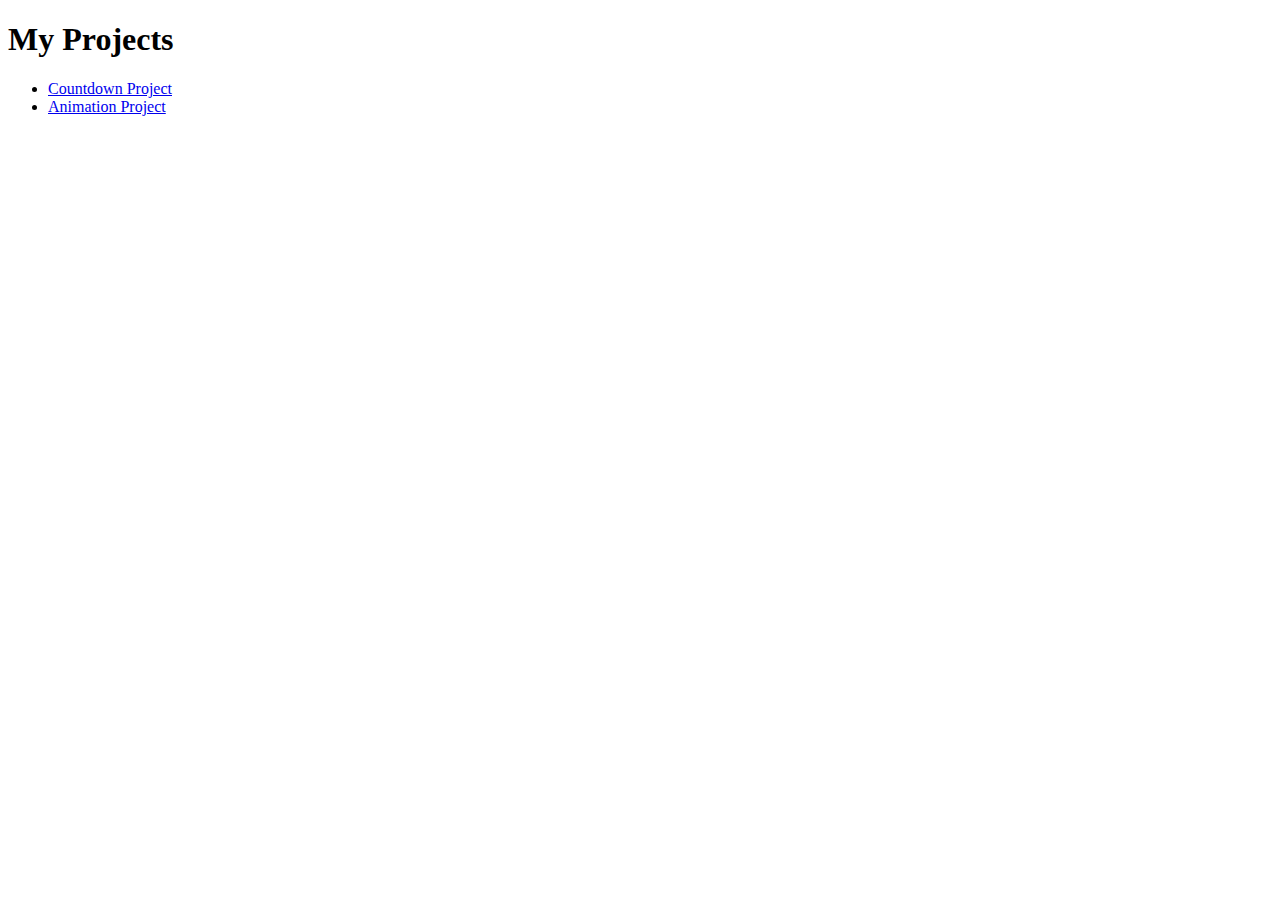
<file: project/index.html>
<!DOCTYPE html>
<html>
<head>
    <title>My Projects</title>
</head>
<body>
    <h1>My Projects</h1>
    <ul>
        <li><a href="Countdown/countdown.html">Countdown Project</a></li>
        <li><a href="Animation/animation.html">Animation Project</a></li>
    </ul>
</body>
</html>
</file>
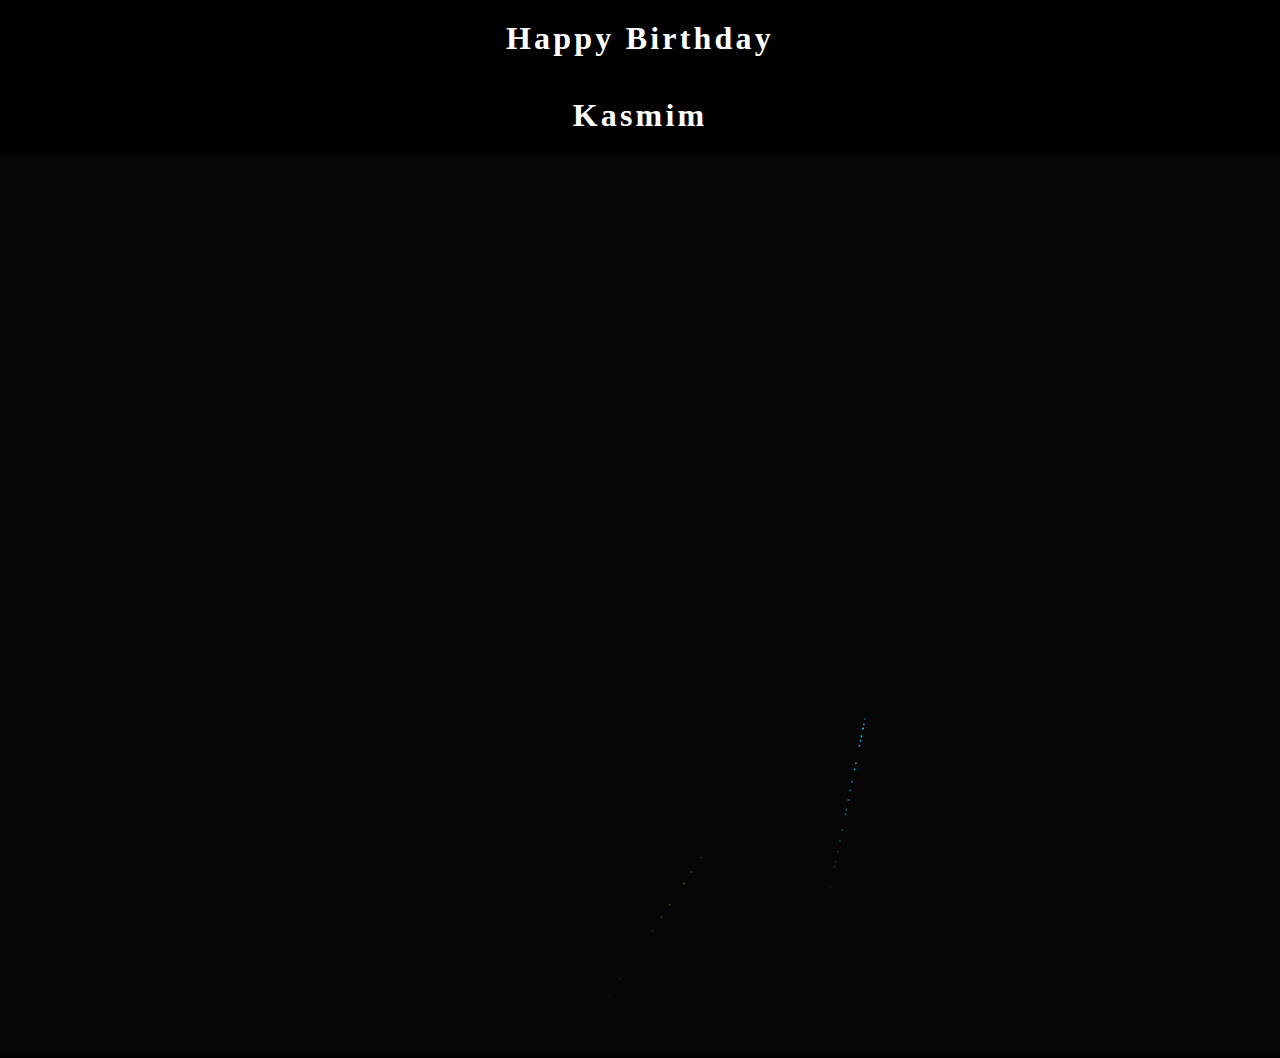
<file: project/Animation/animation.html>
<!DOCTYPE html>
<html lang="en">
<head>
    <meta charset="UTF-8">
    <meta name="viewport" content="width=device-width, initial-scale=1.0">
    <title>Happy Birthday</title>
    <link rel="stylesheet" href="style.css"> <!-- Ensure this link is correct -->
    <script src="script.js" defer></script>
</head>
<body>
    <h1 class="birthday-message">
        Happy Birthday
    </h1>
    <h1 class="birthday-message">
        Kasmim
    </h1>
    <canvas id="birthday"></canvas>
    <style>
        body {
            margin: 0;
            overflow: hidden;
            background-color: black;
        }
    </style>
</body>
</html>
</file>
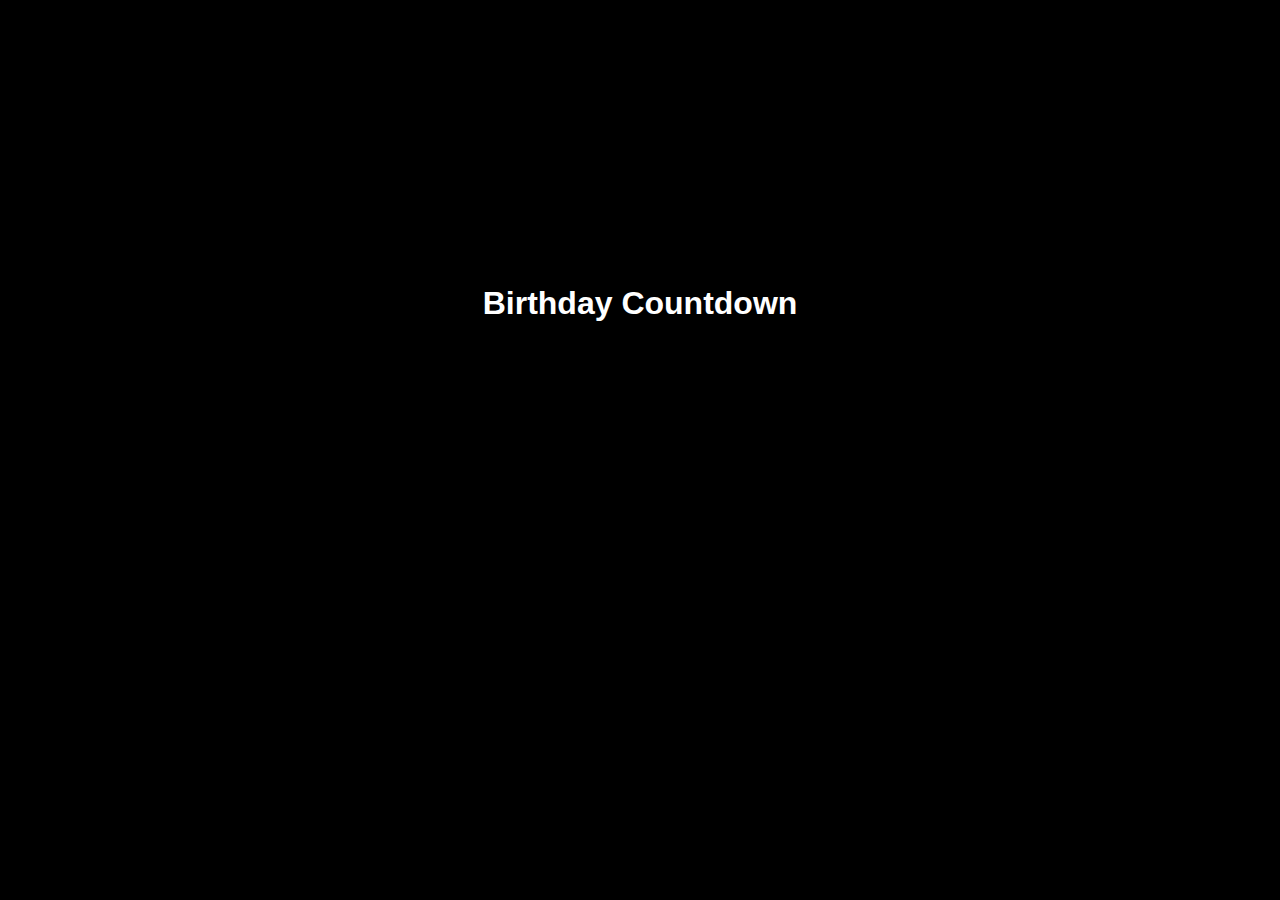
<file: project/Countdown/countdown.html>
<!DOCTYPE html>
<html lang="en">
<head>
    <meta charset="UTF-8">
    <meta name="viewport" content="width=device-width, initial-scale=1.0">
    <title>Birthday Countdown</title>
    <style>
        body {
            background-color: black;
            color: white;
            font-family: Arial, sans-serif;
            text-align: center;
            padding-top: 20%;
        }
        #countdown {
            font-size: 2em;
        }
    </style>
</head>
<body>
    <h1>Birthday Countdown</h1>
    <div id="countdown"></div>
    <script src="countdown.js"></script>
</body>
</html>
</file>
<file: project/Animation/style.css>
html, body {
    background-color: black; /* Make entire background black */
    margin: 0; /* Remove default margins */
    padding: 0; /* Remove default padding */
    height: 100%; /* Ensure full height background */
}

.birthday-message {
    font-size: 2em; /* Adjust font size as needed */
    letter-spacing: 0.1em; /* Adjust letter spacing */
    color: white;
    text-align: center; /* Center the text */
    padding: 20px; /* Add some padding */
    margin: 0; /* Remove default margins */
}
.birthday-message {
    animation: glow 1s infinite;
}

@keyframes glow {
    0% { text-shadow: 0 0 5px white; }
    50% { text-shadow: 0 0 20px rgb(255, 0, 0); }
    100% { text-shadow: 0 0 5px white; }
}
.birthday-message {
   font-family: cursive;
}
</file>
